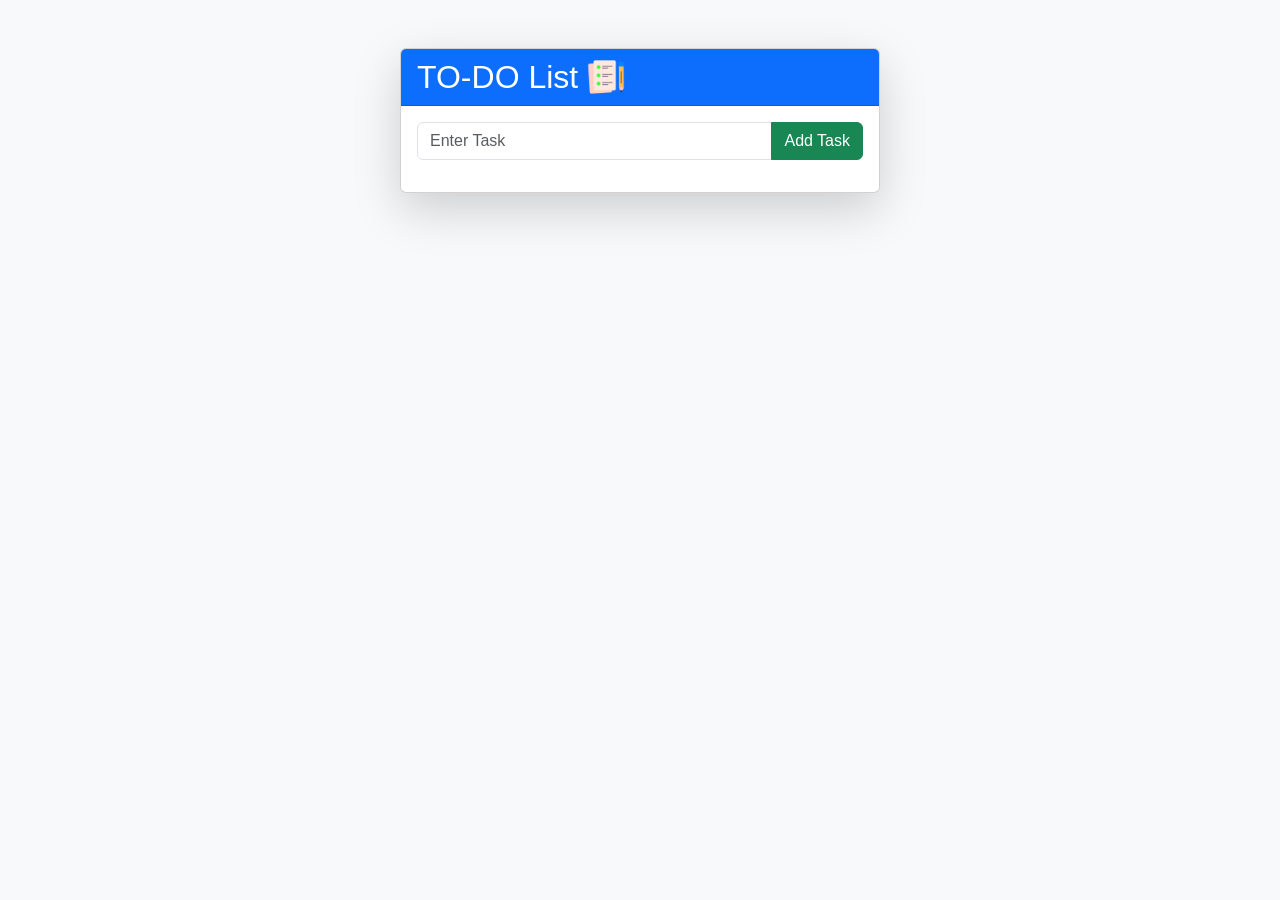
<file: index.html>
<!DOCTYPE html>
<html lang="en">
<head>
  <meta charset="UTF-8">
  <meta name="viewport" content="width=device-width, initial-scale=1.0">
  <link href="https://cdn.jsdelivr.net/npm/bootstrap@5.3.8/dist/css/bootstrap.min.css" rel="stylesheet">
  <link rel="stylesheet" href="style.css">
  <title>TO-DO APP</title>
</head>
<body class="d-flex justify-content-center align-items-start vh-100 bg-light">

  <div class="card shadow-lg mt-5" style="width: 30rem;">
    <div class="card-header bg-primary text-white d-flex align-items-center">
      <h2 class="m-0 me-2">TO-DO List</h2>
      <img src="images/icon.png" alt="icon" style="width:40px;">
    </div>

    <div class="card-body">
      <div class="input-group mb-3">
        <input id="input-box" type="text" class="form-control" placeholder="Enter Task">
        <button onclick="Addtask()" class="btn btn-success">Add Task</button>
      </div>

      <ul id="list-container" class="p-0 m-0">
        <!-- Tasks will appear here -->
      </ul>
    </div>
  </div>

  <script src="script.js"></script>
  <script src="https://cdn.jsdelivr.net/npm/bootstrap@5.3.8/dist/js/bootstrap.bundle.min.js"></script>
</body>
</html>
</file>
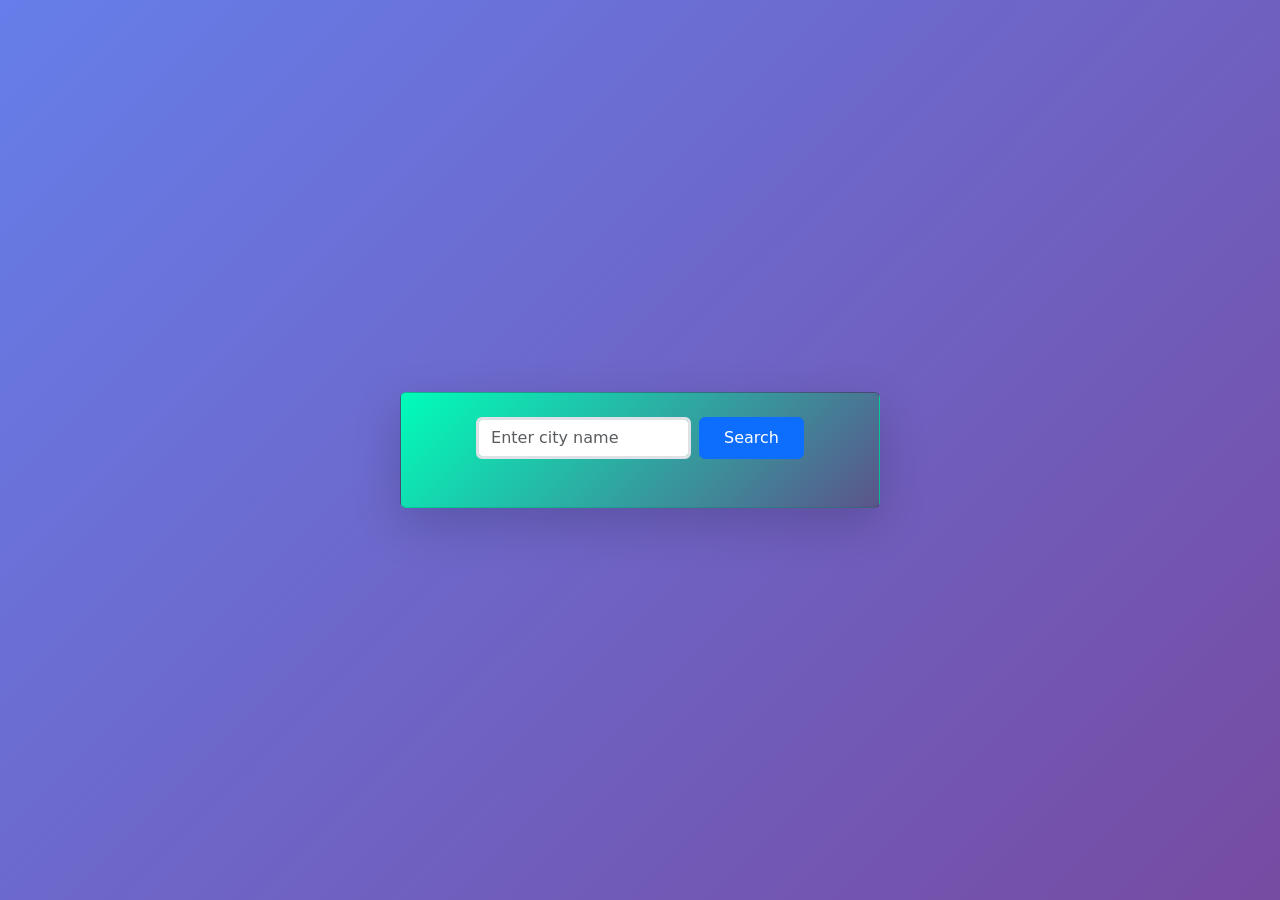
<file: 01.bg-video/index.html>
<!DOCTYPE html>
<html lang="en">
<head>
  <meta charset="UTF-8">
  <meta name="viewport" content="width=device-width, initial-scale=1.0">
  <link rel="stylesheet" href="style.css">
  <link href="https://cdn.jsdelivr.net/npm/bootstrap@5.3.8/dist/css/bootstrap.min.css" rel="stylesheet">
  <title>Weather App</title>
</head>
<body>

<section class="hero min-vh-100 d-flex justify-content-center align-items-center bg-light">
  <div class="card text-dark shadow-lg p-4">
    <div class="searching d-flex justify-content-center mb-4">
      <input class="form-control border-3 w-50" type="text" placeholder="Enter city name">
      <button class="btn btn-primary ms-2 px-4">Search</button>
    </div>
    <div class="card-body text-center">
      <h1 class="temp fw-bold display-4">26°C</h1>
      <div class="image my-3">
        <img src="images/clouds.png" alt="Weather icon" class="img-fluid" style="width: 100px;">
      </div>
      <h2 class="city mb-4">New York</h2>
      <div class="details d-flex justify-content-around">
        <div class="d-flex align-items-center">
          <img src="images/humidity.png" alt="Humidity" class="me-2" style="width: 40px;">
          <div>
            <p class="humidity fw-bold mb-0">50%</p>
            <small>Humidity</small>
          </div>
        </div>
        <div class="d-flex align-items-center">
          <img src="images/wind.png" alt="Wind Speed" class="me-2" style="width: 40px;">
          <div>
            <p class="wind fw-bold mb-0">15 KM/HR</p>
            <small>Wind Speed</small>
          </div>
        </div>
      </div>
      <a href="#" class="btn btn-primary mt-4">Go somewhere</a>
    </div>
  </div>
</section>


<script src="https://cdn.jsdelivr.net/npm/bootstrap@5.3.8/dist/js/bootstrap.bundle.min.js" crossorigin="anonymous"></script>


<script>
  const apiKey = "f3588e8d4a508a58acd0f488917e0548";
  const apiUrl = "https://api.openweathermap.org/data/2.5/weather?units=metric&q=";

  const searchBox= document.querySelector("input");
  const searchBtn= document.querySelector("button");
  const weatherIcon = document.querySelector(".img-fluid")

  async function checkWeather(city) {
  
      const response = await fetch(apiUrl +city+ `&appid=${apiKey}`);
  
      var data = await response.json();
        console.log(data)

        document.querySelector(".city").innerHTML=data.name
    document.querySelector(".temp").innerHTML=data.main.temp+"°C"
    document.querySelector(".humidity").innerHTML=data.main.humidity + "%";
    document.querySelector(".wind").innerHTML=data.wind.speed + "Km/hr";

    if(data.weather[0].main=="Cloud"){
      weatherIcon.src="images/clouds.png"
    }
    else if (data.weather[0].main=="Clear"){
      weatherIcon.src="images/clear.png"
    }
    else if(data.weather[0].main == "Rain"){
      weatherIcon.src="images/rain.png"
    }
    else if(data.weather[0].main == "Rain"){
      weatherIcon.src="images/rain.png"
    }
    else if(data.weather[0].main == "Drizzle"){
      weatherIcon.src="images/drizzle.png"
    }
    else if(data.weather[0].main == "Mist"){
      weatherIcon.src="images/mist.png"
    }
    document.querySelector(".card-body").style.display="block";
  
  }

  searchBtn.addEventListener("click",()=>{
    checkWeather(searchBox.value);
  })  

  

   // 🔹 Test with a city name
</script>
</body>
</html>
</file>
<file: style.css>
body {
  background-color: #E3F2FD;
  font-family: Arial, sans-serif;
}

ul li {
  list-style: none;
  font-size: 17px;
  padding: 12px 8px 12px 50px;
  user-select: none;
  cursor: pointer;
  position: relative;
  border-bottom: 1px solid #ddd;
}

ul li::before {
  content: '';
  position: absolute;
  height: 28px;
  width: 28px;
  border-radius: 50%;
  background-image: url(images/unchecked.png);
  background-size: cover;
  background-position: center;
  top: 12px;
  left: 8px;
}

ul li.checked {
  color: #999;
  text-decoration: line-through;
}

ul li.checked::before {
  background-image: url(images/checked.png);
}

ul li span {
  position: absolute;
  right: 10px;
  top: 10px;
  font-size: 22px;
  cursor: pointer;
  color: #888;
  transition: 0.3s;
}

ul li span:hover {
  color: red;
}
</file>
<file: 01.bg-video/style.css>
/* Full screen hero section */
.hero {
  height: 100vh;
  background: linear-gradient(135deg, #667eea, #764ba2);
}

/* Weather Card */
.card {
  width: 30rem;
  border-radius: 20px;
  background: linear-gradient(135deg, #00feba, #5b548a);
  color: #fff;
  padding: 20px;
}
.temp{
  font-size: 18px;
}
/* Search Bar */
.input-el {
  border-radius: 23px;
  width: 60%;
  height: 45px;
  padding: 0 12px;
  background: #ebfffc;
  border: none;
  outline: none;
}

.button-el button {
  border-radius: 23px;
  height: 45px;
}

/* Weather Icon */
.weather-icon {
  width: 80px;
  height: 80px;
  fill: #fff;
}

/* Center everything nicely */
.searching {
  justify-content: center;
}

.card-body{
  display: none;
}
</file>
